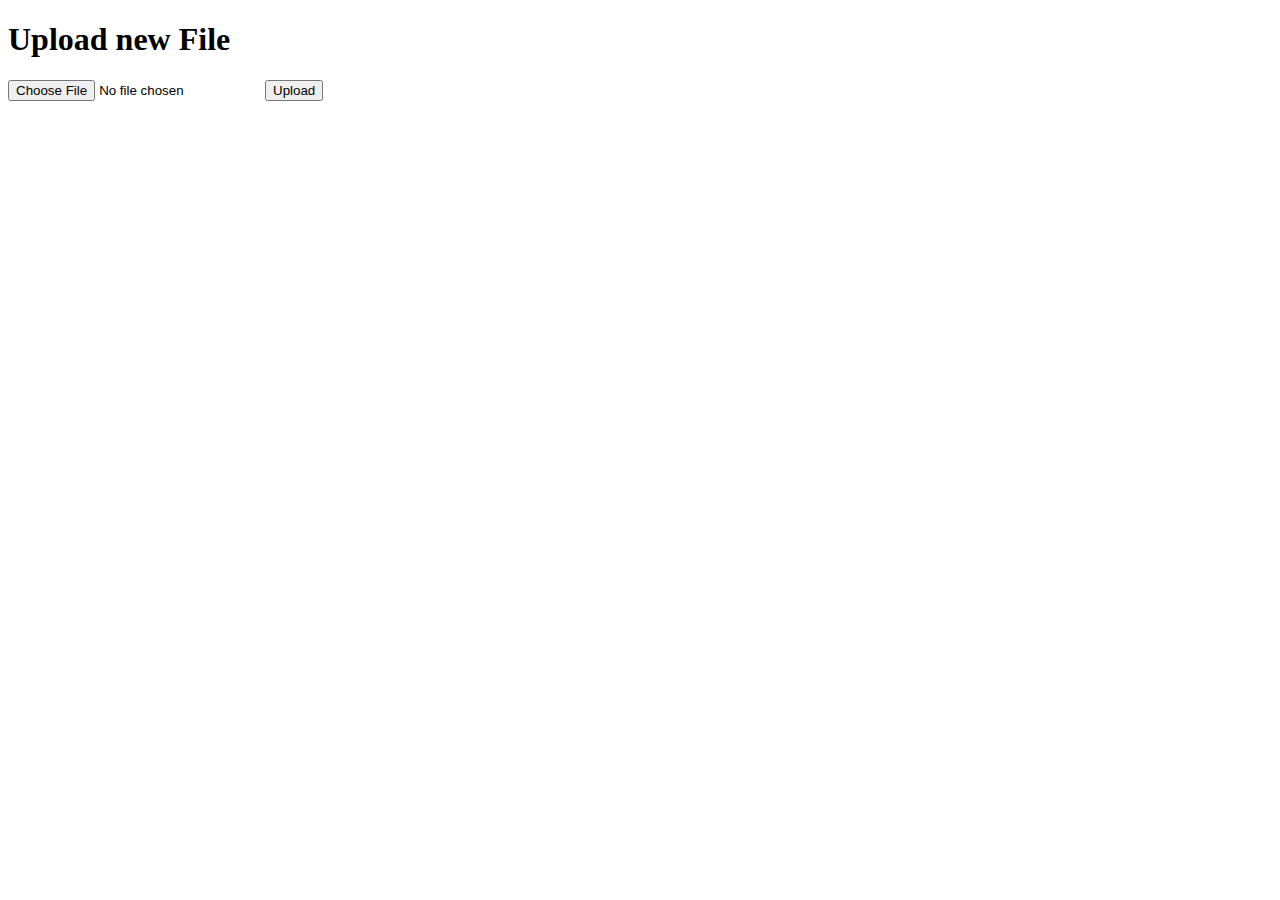
<file: templates/index.html>
<!DOCTYPE html>
<html lang="en">
<head>
    <meta charset="UTF-8">
    <title>Index</title>
</head>
<body>
    <h1>Upload new File</h1>
    <form method=post enctype=multipart/form-data>
      <input type=file name=img>
      <input type=submit value=Upload>
    </form>
</body>
</html>
</file>
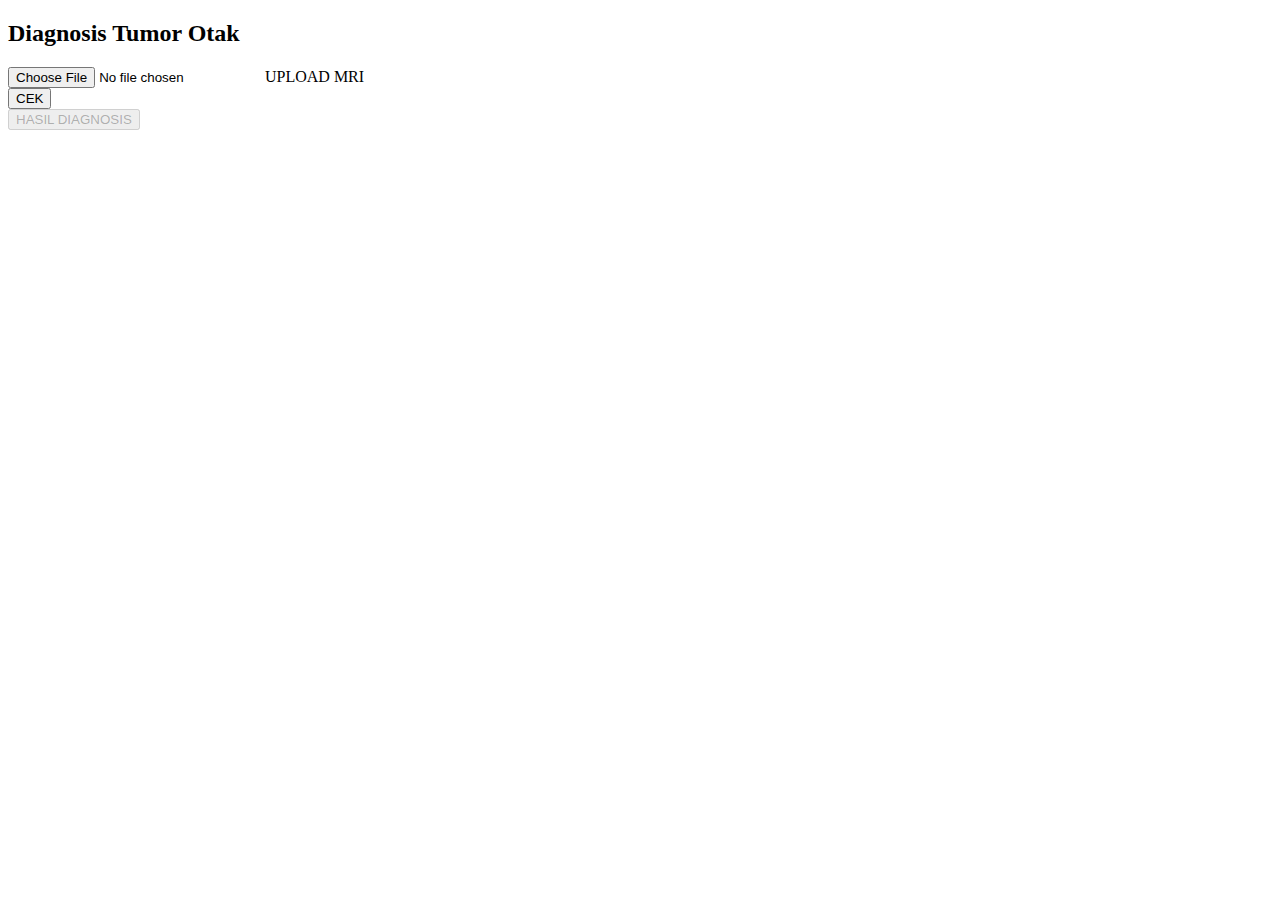
<file: templates/predict.html>
<!DOCTYPE html>
<html lang="en">
<head>
    <meta charset="UTF-8">
    <title>Predict</title>
</head>
<body>
<!--CEK DISINI-->

<section id="cek">
  <div class="container-fluid overlay h-100">
    <div class="container">
      <div class="row">
        <div class="col-md-12 text-center">
          <div class="kontak">
            <h2>Diagnosis Tumor Otak</h2>
            <div class="mb-3">
              <input type="file" id="fileMRI" class="d-none">
              <label for="fileMRI" class="button-hasil">UPLOAD MRI</label>
            </div>
            <div class="mb-3">
              <div class="card-hasil" id="cardHasil"></div>
            </div>
            <div class="mb-3">
              <button class="button-diagnosa" id="btnCek">CEK</button>
            </div>
            <div class="mb-5">

            <button id="btnHasilDiagnosis" class="button-hasil" disabled>HASIL DIAGNOSIS</button>
            </div>
          </div>
        </div>
      </div>
    </div>
  </div>
</section>

</body>
</html>
</file>
